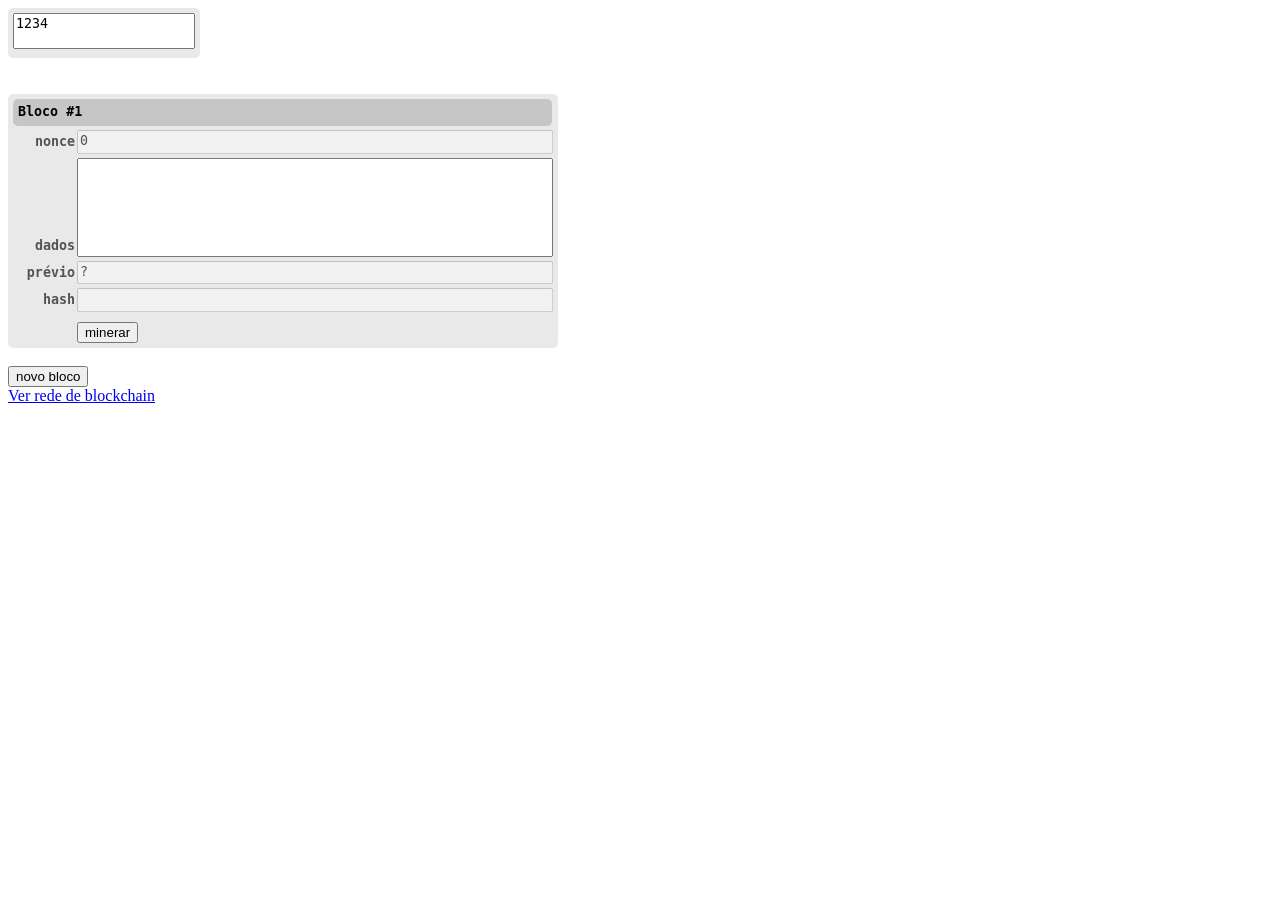
<file: index.html>
<!DOCTYPE html>
<html lang="en">
<head>
    <meta charset="UTF-8">
    <meta name="viewport" content="width=device-width, initial-scale=1.0">
    <title>Document</title>
    <link rel="stylesheet" href="style.css">
</head>
<body>

    <div>
        <template id="bloco-template">
            <div class="bloco">
                <textarea disabled class="title"></textarea>
                <br>
                <textarea disabled class="text">nonce</textarea><textarea class="nonce-output" disabled>0</textarea>
                <br>
                <textarea disabled class="text">dados</textarea><textarea class="data-input"></textarea>
                <br>
                <textarea disabled class="text">prévio</textarea><textarea disabled class="previous-hash-output">?</textarea>
                <br>
                <textarea disabled class="text">hash</textarea><textarea disabled class="hash-output"></textarea>
                <br>
                <textarea disabled class="text"></textarea><button class="minerar-btn">minerar</button>
            </div>
        </template>


        <div class="bloco">
            <textarea id="assinatura-input">1234</textarea>
        </div>
        <br><br><br>

        <div class="bloco" id="1">
            <textarea disabled class="title">Bloco #1</textarea>
            <br>
            <textarea disabled class="text">nonce</textarea><textarea class="nonce-output" id="1"disabled>0</textarea>
            <br>
            <textarea disabled class="text">dados</textarea><textarea class="data-input" id="1"></textarea>
            <br>
            <textarea disabled class="text">prévio</textarea><textarea disabled class="previous-hash-output" id="1">?</textarea>
            <br>
            <textarea disabled class="text">hash</textarea><textarea disabled class="hash-output" id="1"></textarea>
            <br>
            <textarea disabled class="text"></textarea><button class="minerar-btn" id="1">minerar</button>
        </div>

        <br><br> 

        <button id="novo-bloco-btn">novo bloco</button>
    </div>


    <a href="blockchain_rede/main.html">Ver rede de blockchain</a>
    <script src="main.js"></script>
</body>
</html>
</file>
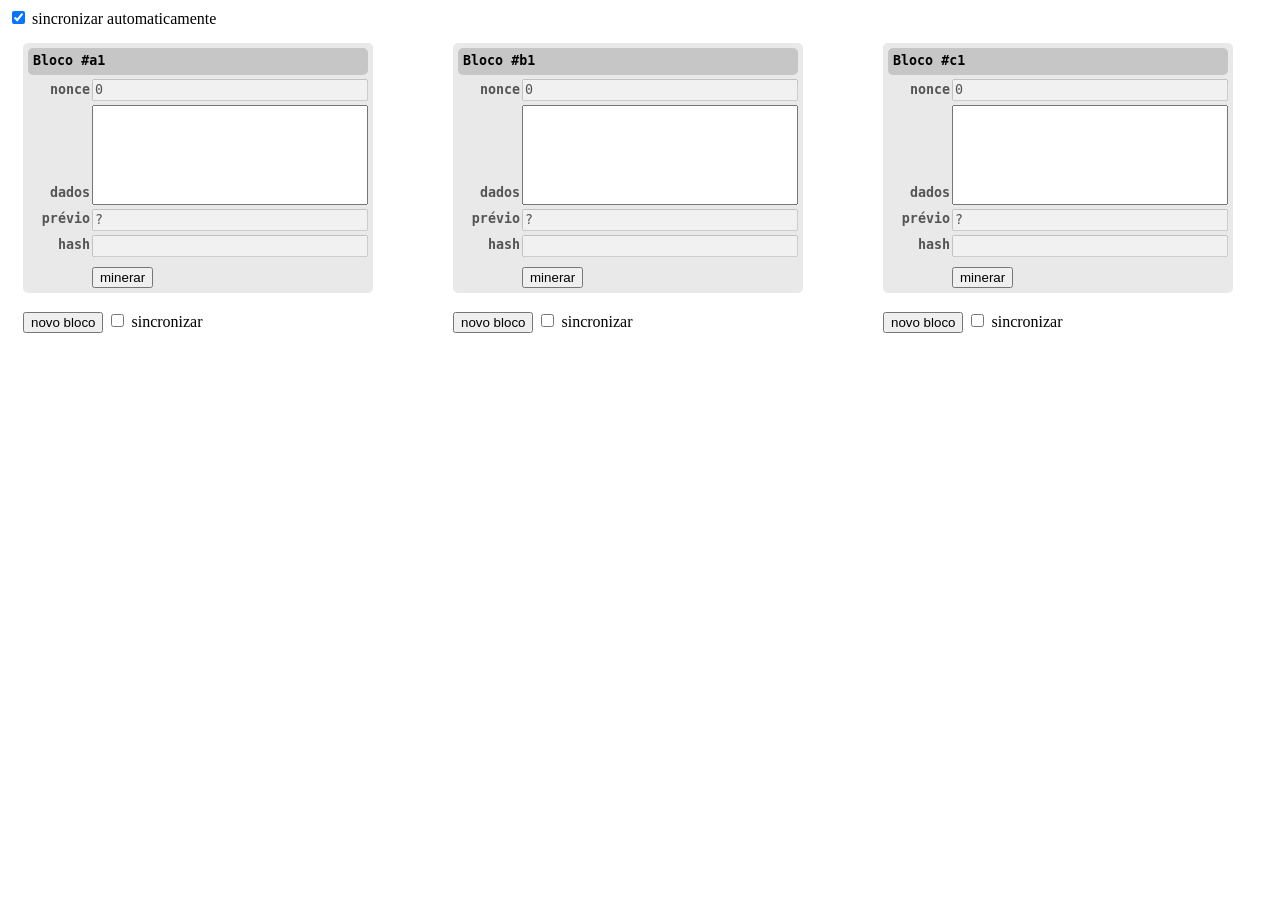
<file: blockchain_rede/main.html>
<!DOCTYPE html>
<html lang="en">
<head>
    <meta charset="UTF-8">
    <meta name="viewport" content="width=device-width, initial-scale=1.0">
    <title>Document</title>
    <link rel="stylesheet" href="style.css">
</head>
<body>

    
        <template id="bloco-template">
            <div class="bloco">
                <textarea disabled class="title"></textarea>
                <br>
                <textarea disabled class="text">nonce</textarea><textarea class="nonce-output" disabled>0</textarea>
                <br>
                <textarea disabled class="text">dados</textarea><textarea class="data-input"></textarea>
                <br>
                <textarea disabled class="text">prévio</textarea><textarea disabled class="previous-hash-output">?</textarea>
                <br>
                <textarea disabled class="text">hash</textarea><textarea disabled class="hash-output"></textarea>
                <br>
                <textarea disabled class="text"></textarea><button class="minerar-btn">minerar</button>
            </div>
            <br><br>
        </template>


    <button id="check" hidden>check</button>
    <input type="checkbox" id="globalsync" checked>
    <label for="globalsync">sincronizar automaticamente</label>
    <div class="blockchain-container">

    
        <div id="anode" data-broken="0" data-blocks="1" data-fullblocks="0">
            <div class="bloco" id="a1">
                <textarea disabled class="title">Bloco #a1</textarea>
                <br>
                <textarea disabled class="text">nonce</textarea><textarea class="nonce-output" id="a1"disabled>0</textarea>
                <br>
                <textarea disabled class="text">dados</textarea><textarea class="data-input" id="a1"></textarea>
                <br>
                <textarea disabled class="text">prévio</textarea><textarea disabled class="previous-hash-output" id="a1">?</textarea>
                <br>
                <textarea disabled class="text">hash</textarea><textarea disabled class="hash-output" id="a1"></textarea>
                <br>
                <textarea disabled class="text"></textarea><button class="minerar-btn" id="a1">minerar</button>
            </div>
            <br><br> 

            <button id="novo-bloco-btn" data-col="1" data-row="a">novo bloco</button>
            <input type="checkbox" id="async" >
            <label for="async">sincronizar</label>
        </div>


        <div id="bnode" data-broken="0" data-blocks="1" data-fullblocks="0">
            <div class="bloco" id="b1">
                <textarea disabled class="title">Bloco #b1</textarea>
                <br>
                <textarea disabled class="text">nonce</textarea><textarea class="nonce-output" id="b1"disabled>0</textarea>
                <br>
                <textarea disabled class="text">dados</textarea><textarea class="data-input" id="b1"></textarea>
                <br>
                <textarea disabled class="text">prévio</textarea><textarea disabled class="previous-hash-output" id="b1">?</textarea>
                <br>
                <textarea disabled class="text">hash</textarea><textarea disabled class="hash-output" id="b1"></textarea>
                <br>
                <textarea disabled class="text"></textarea><button class="minerar-btn" id="b1">minerar</button>
            </div>
            <br><br> 

            <button id="novo-bloco-btn" data-col="1" data-row="b">novo bloco</button>
            <input type="checkbox" id="bsync" >
            <label for="bsync">sincronizar</label>
        </div>


        <div id="cnode" data-broken="0" data-blocks="1" data-fullblocks="0">
            <div class="bloco" id="c1">
                <textarea disabled class="title">Bloco #c1</textarea>
                <br>
                <textarea disabled class="text">nonce</textarea><textarea class="nonce-output" id="c1"disabled>0</textarea>
                <br>
                <textarea disabled class="text">dados</textarea><textarea class="data-input" id="c1"></textarea>
                <br>
                <textarea disabled class="text">prévio</textarea><textarea disabled class="previous-hash-output" id="c1">?</textarea>
                <br>
                <textarea disabled class="text">hash</textarea><textarea disabled class="hash-output" id="c1"></textarea>
                <br>
                <textarea disabled class="text"></textarea><button class="minerar-btn" id="c1">minerar</button>
                
            </div>
            <br><br> 


            <button id="novo-bloco-btn" data-col="1" data-row="c">novo bloco</button>
            <input type="checkbox" id="csync" >
            <label for="csync">sincronizar</label>
        </div>

    </div> 

    <script src="main.js"></script>
</body>
</html>
</file>
<file: style.css>
textarea{
    resize: none;
}

.data-input{
    height: 7em;
    width: 470px;

}
.nonce-output, .hash-output, .previous-hash-output, .assinatura-input{
    height: 1.3em;
    width: 470px;
}

.text{
    background: transparent;
    border: transparent;
    outline: none;
    height: 1.3em;
    width: 60px;
    text-align: right;

    font-weight: bold;
}

.title{
    background-color: rgb(199, 198, 198);
    border-radius: 5px;
    padding: 5px;
    border: transparent;
    outline: none;
    height: 1.3em;
    width: 90px;

    width: 98%;
    font-weight: bolder;
    color:black;
}

/* .previous-hash-output{
    background-color: #62915c;
} */

.bloco{
    display: inline-block;
    padding: 5px;
    background-color: rgb(233, 233, 233);
    border-radius: 5px;

}
</file>
<file: blockchain_rede/style.css>
html{
    width: 100%;
}

textarea{
    resize: none;
    overflow: hidden;
}

.blockchain-container{
    display: flex;
    flex-direction: row;
    gap: 50px;
}

.data-input{
    height: 7em;
    width: 270px;

}
.nonce-output, .hash-output, .previous-hash-output, .assinatura-input{
    height: 1.2em;
    width: 270px;
}

.text{
    background: transparent;
    border: transparent;
    outline: none;
    height: 1.3em;
    width: 60px;
    text-align: right;

    font-weight: bold;
}

.title{
    background-color: rgb(199, 198, 198);
    border-radius: 5px;
    padding: 5px;
    border: transparent;
    outline: none;
    height: 1.3em;

    width: 97%;
    font-weight: bolder;
    color:black;
}

/* .previous-hash-output{
    background-color: #62915c;
} */

.bloco{
    display: inline-block;
    padding: 5px;
    background-color: rgb(233, 233, 233);
    border-radius: 5px;

}

[data-broken="0"]{
    padding: 15px;
}

[data-broken="1"]{
    background-color: rgb(255, 227, 227);
    border-radius: 5px;
    padding: 15px;;
}
</file>
